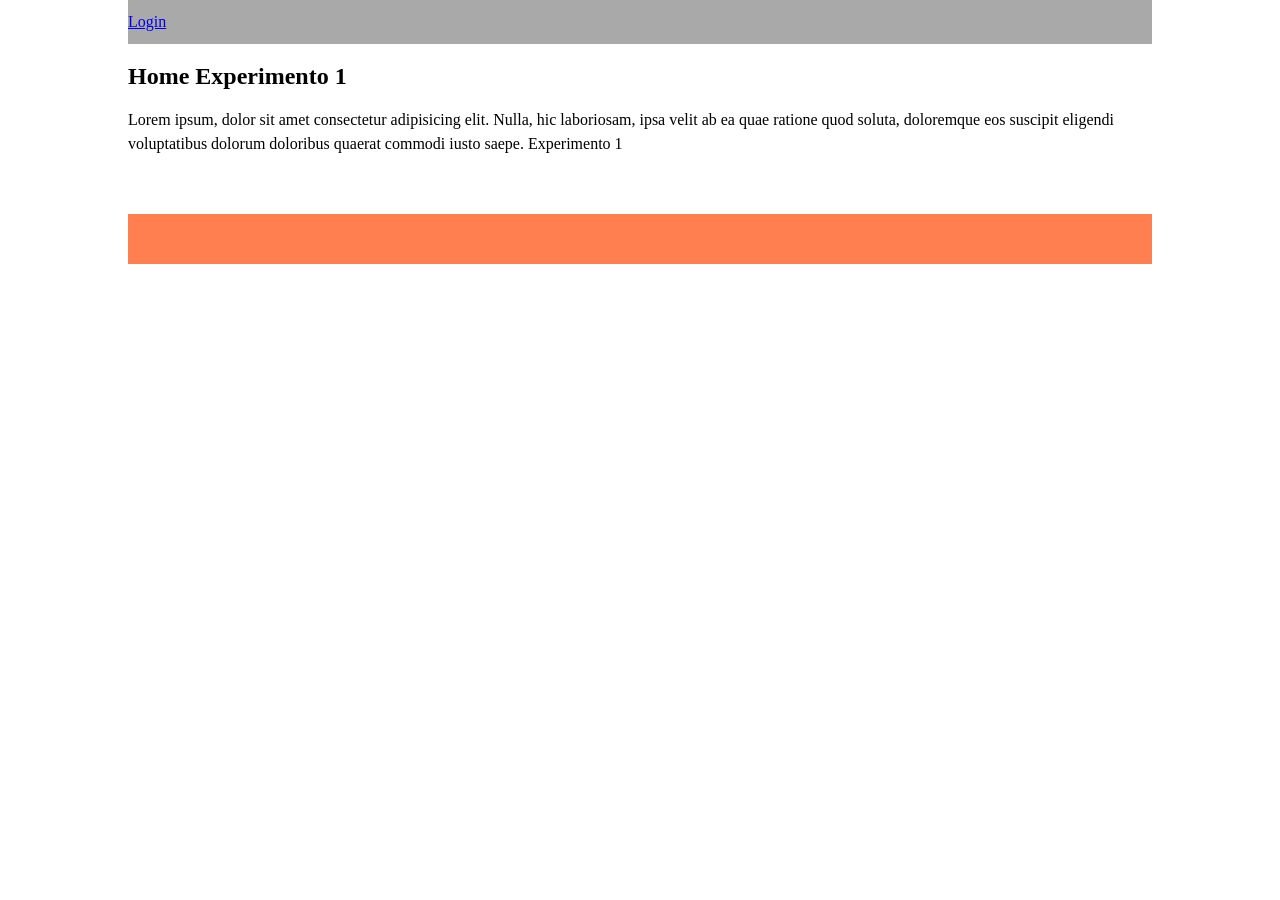
<file: sesion-02/index.html>
<!DOCTYPE html>
<html lang="en">
<head>
  <meta charset="UTF-8">
  <meta name="viewport" content="width=device-width, initial-scale=1.0">
  <title>Document</title>
  <link rel="stylesheet" href="estilos.css">
</head>
<body>
  <nav>
    <ul><a href="login.html">Login</a></ul>
  </nav>
  <section>
    <h1>Home Experimento 1</h1>
    Lorem ipsum, dolor sit amet consectetur adipisicing elit. Nulla, hic laboriosam, ipsa velit ab ea quae ratione quod soluta, doloremque eos suscipit eligendi voluptatibus dolorum doloribus quaerat commodi iusto saepe.
  
  Experimento 1
  </section>
  <footer></footer>

</body>
</html>
</file>
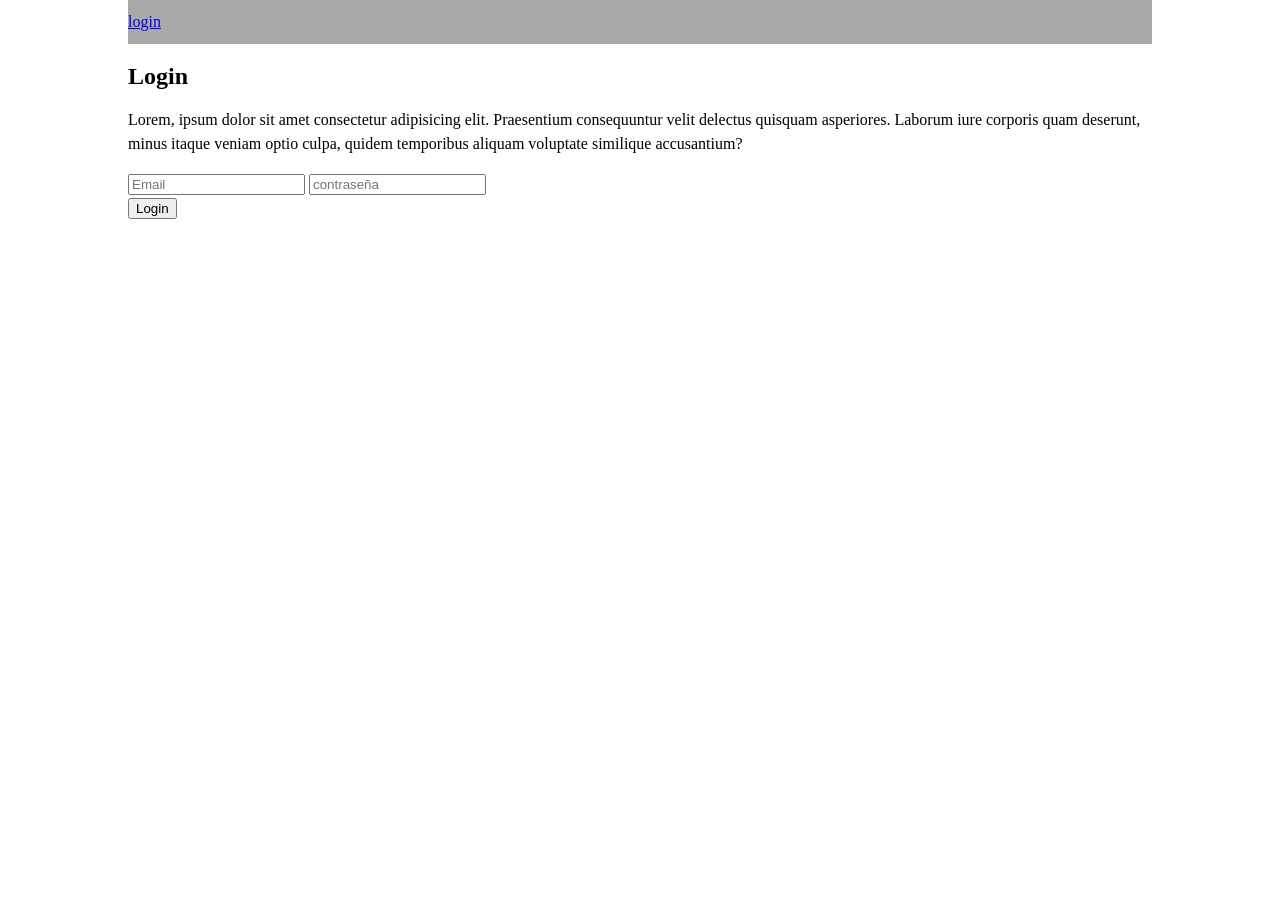
<file: sesion-02/login.html>
<!DOCTYPE html>
<html lang="en">
<head>
  <meta charset="UTF-8">
  <meta name="viewport" content="width=device-width, initial-scale=1.0">
  <title>Document</title>
  <link rel="stylesheet" href="estilos.css">
</head>
<body>
  <nav>
    <ul><a href="login.html">login</a></ul>
  </nav>
  <section>
    <h1>Login</h1>
    <p>Lorem, ipsum dolor sit amet consectetur adipisicing elit. Praesentium consequuntur velit delectus quisquam asperiores. Laborum iure corporis quam deserunt, minus itaque veniam optio culpa, quidem temporibus aliquam voluptate similique accusantium?</p>
    <input placeholder="Email" type="text">
    <input placeholder="contraseña" type="text">
    <br>
    <button>Login</button>
    <br>
    <br>
  </section>

</body>
</html>
</file>
<file: sesion-02/estilos.css>
body{
  margin: 0 auto;
  width: 80%;
}

nav{
  background: darkgray;
  width: 100%;
  height: 44px;
}

nav ul{
  list-style-type: none;
  margin: 0;
  padding: 0;
  line-height: 44px;
}
nav ul li{
  margin: 0px 10px;
  float: left;
}

section{
  width: 100%;
  height: 100px;
  margin: 10px 0px;
  line-height: 24px;
}
footer{
  margin-top: 50px;
  background: coral;
  width: 100%;
  height: 50px;
}
</file>
